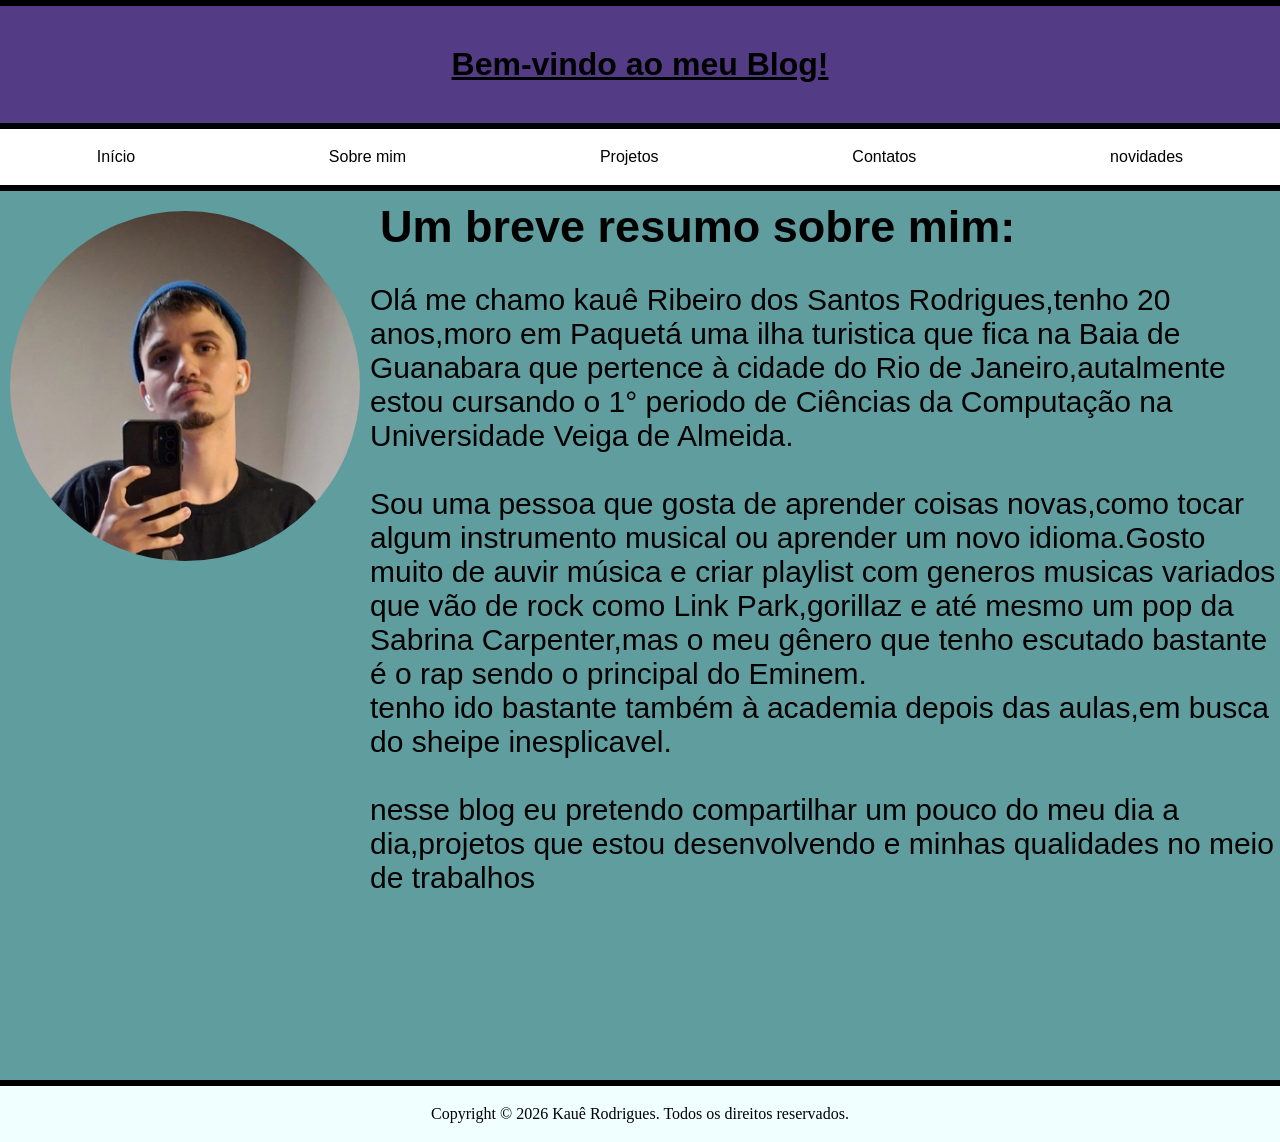
<file: index.html>
<!DOCTYPE html>
<html lang="pt-br">
<!--aluno:kauê ribeiro dos santos rodrigues
matricula: 1260110538  -->
<head>
    <meta charset="UTF-8">
    <meta name="viewport" content="width=device-width, initial-scale=1.0">
    <title>blog do kauê</title>
    <link rel="stylesheet" href="style.css">
    <link rel="icon" href="imagens/img blog.png">
    <hr>
    <h1 id="titulo">Bem-vindo ao meu Blog!</h1>
    <hr>

    <ul id="navbar">
        <li class="nav"><a href="index.html">Início</a></li>
        <li class="nav"><a href="sobre-mim.html">Sobre mim</a></li>
        <li class="nav"><a href="projetos.html">Projetos</a></li>
        <li class="nav"><a href="contatos.html">Contatos</a></li>
        <li class="nav"><a href="novidades.html">novidades</a></li>
    </ul>

    <hr>

</head>

<body>


    <section id="sobre-mim">
        <img id="img1" src="imagens/wuw.jpeg" alt="ft do mito">
        <div>
            <h2>Um breve resumo sobre mim:</h2>
            <p id="p=1">Olá me chamo kauê Ribeiro dos Santos Rodrigues,tenho 20 anos,moro em Paquetá uma ilha turistica
                que fica na Baia de Guanabara que pertence à cidade do Rio de Janeiro,autalmente estou cursando o 1°
                periodo de Ciências da Computação na Universidade Veiga de Almeida.
                <br><br>
                Sou uma pessoa que gosta de aprender coisas novas,como tocar algum instrumento musical ou aprender um novo
                idioma.Gosto muito de auvir música e criar playlist com generos musicas variados que
                vão de rock como Link Park,gorillaz e até mesmo um pop da Sabrina Carpenter,mas o meu gênero que tenho
                escutado bastante é o rap sendo o principal do Eminem. <br>
                tenho ido bastante também à academia depois das aulas,em busca do sheipe inesplicavel.
                <br><br>
                nesse blog eu pretendo compartilhar um pouco do meu dia a dia,projetos que estou desenvolvendo e minhas
                qualidades no meio de trabalhos
            </p>
        </div>
    </section>

</body>
<main></main>
<hr>
<footer>
    <p>Copyright © 2026 Kauê Rodrigues. Todos os direitos reservados.</p>
</footer>

</html>
</file>
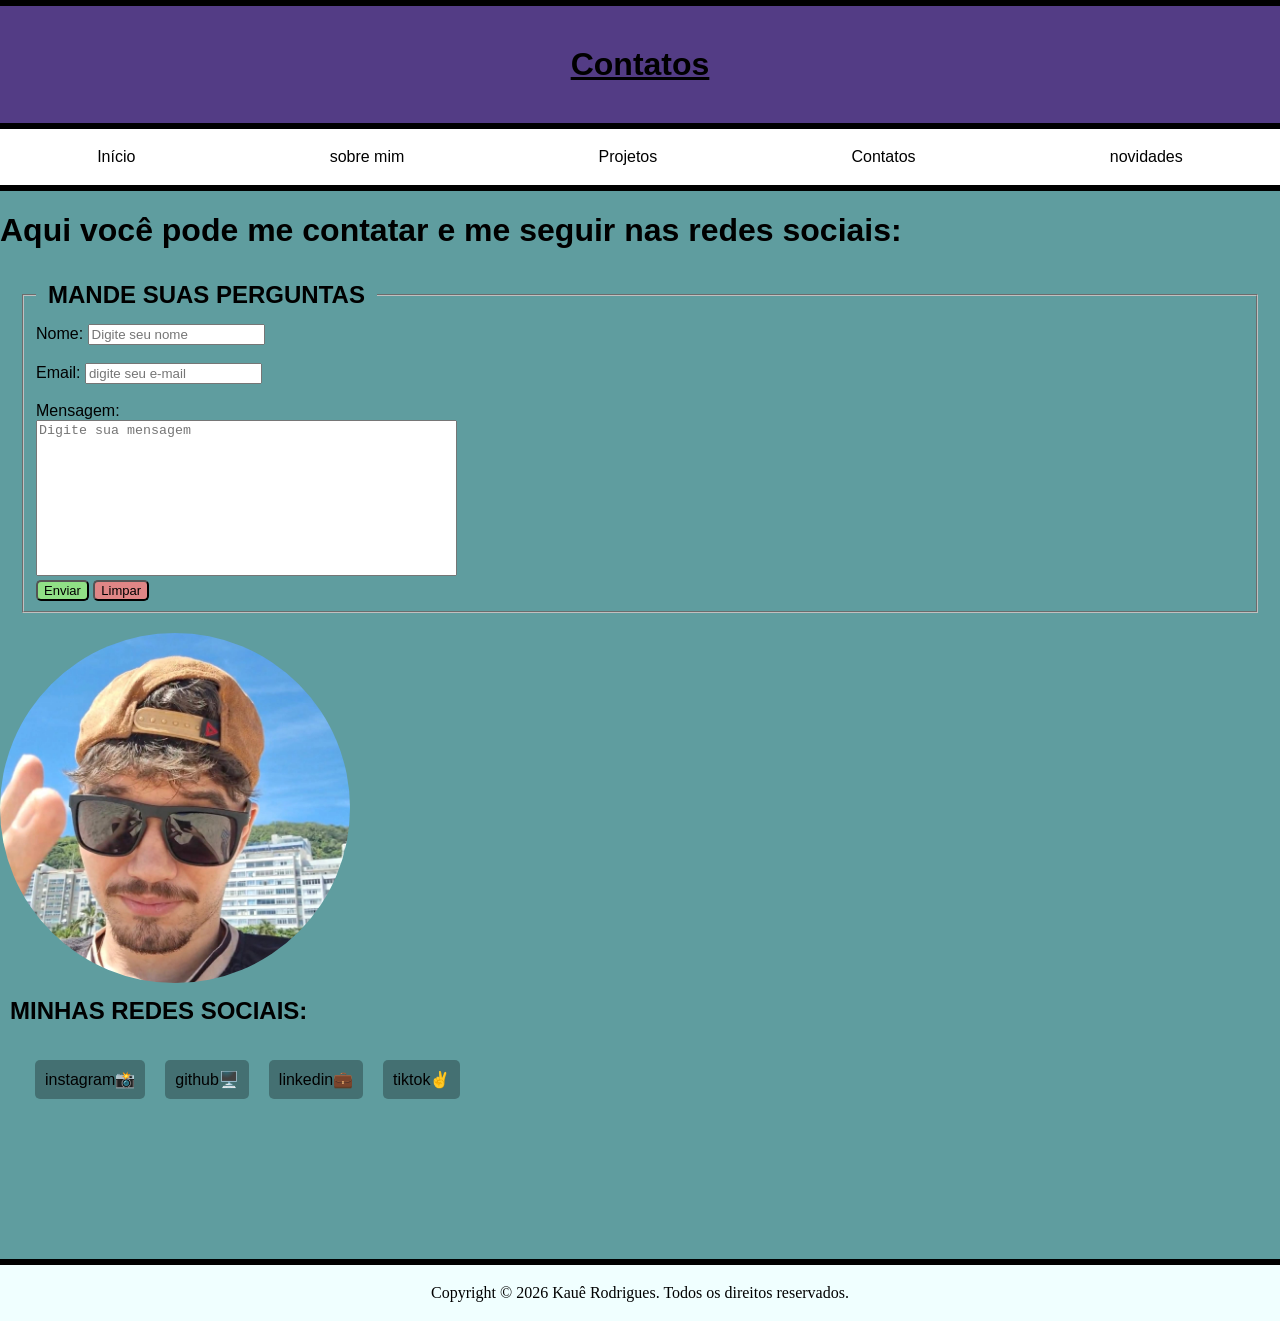
<file: contatos.html>
<!DOCTYPE html>
<html lang="pt-br">

<head>
    <meta charset="UTF-8">
    <meta name="viewport" content="width=device-width, initial-scale=1.0">
    <title>contatos</title>
    <link rel="stylesheet" href="style.css">
    <link rel="icon" href="imagens/img blog.png">

    <hr>
    <h1 id="titulo">Contatos</h1>
    <hr>

    <ul id="navbar">
        <li class="nav"><a href="index.html">Início</a></li>
        <li class="nav"><a href="sobre-mim.html">sobre mim</a></li>
        <li class="nav"><a href="projetos.html">Projetos</a></li>
        <li class="nav"><a href="contatos.html">Contatos</a></li>
        <li class="nav"><a href="novidades.html">novidades</a></li>
    </ul>

    <hr>
   
</head>

<body>
<h1>Aqui você pode me contatar e me seguir nas redes sociais:</h1>
    <div>
       <form  target="_blank" action="https://formsubmit.co/kauerodrigues035@gmail.com" method="POST">
            <fieldset id="formo"> <!-- link de site externo submit para enviar e-mails -->
<legend><h2>MANDE SUAS PERGUNTAS</h2></legend>
                <label for="Nome">Nome:</label>
                <input type="text" id="Nome" name="Nome" placeholder="Digite seu nome"><br><br>
                <label for="e-mail">Email:</label>
                <input type="email" id="e-mail" name="email" placeholder="digite seu e-mail" required><br><br>
                <label for="text" id="perguta">Mensagem:</label>
                <textarea id="text" name="text" placeholder="Digite sua mensagem" rows="10" cols="50"></textarea><br>
                <input type="hidden"name="_next"value="http://127.0.0.1:5500/thanks.html">
                <input class="butao-verde" type="submit" value="Enviar">
                <input class="butao-vermelho" type="reset" name="limpar" value="Limpar">
            </fieldset>
        </form>
    </div>
    <img id="img2" src="imagens/ft blog.jpeg" alt="">
    <br>
    <h2>MINHAS REDES SOCIAIS:</h2>
    <li id="redes-sociais">
        <a target="_blank" id="redes" href="https://www.instagram.com/1kauerodrigues/">instagram📸</a><br>
        <a target="_blank" id="redes" href="https://github.com/kauerodrigues035-ops">github🖥️</a><br>
        <a target="_blank" id="redes" href="https://www.linkedin.com/in/kaue-ribeiro-95801a343/">linkedin💼</a><br>
        <a target="_blank" id="redes" href="https://www.tiktok.com/@.0.kauxz">tiktok✌️</a><br>

    </li>

</body>
<main></main>
<hr>
<footer>
    <p>Copyright © 2026 Kauê Rodrigues. Todos os direitos reservados.</p>
</footer>

</html>
</file>
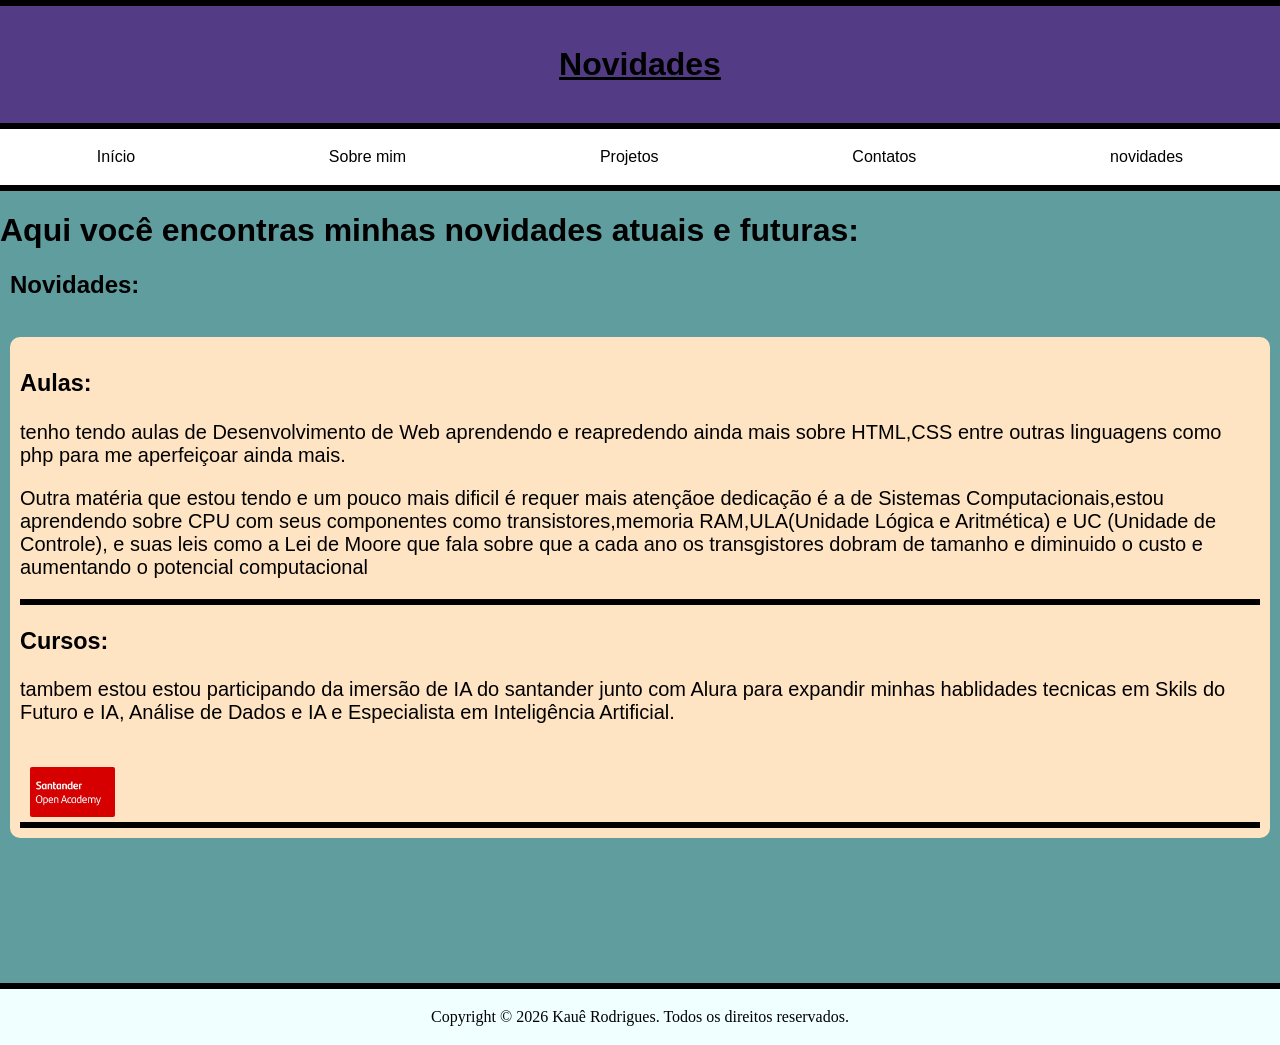
<file: novidades.html>
<!DOCTYPE html>
<html lang="pt=br">

<head>
    <meta charset="UTF-8">
    <meta name="viewport" content="width=device-width, initial-scale=1.0">
    <title>novidades</title>
    <link rel="stylesheet" href="style.css">
    <link rel="icon" href="imagens/img blog.png">

    <hr>
    <h1 id="titulo">Novidades</h1>
    <hr>

    <ul id="navbar">
        <li class="nav"><a href="index.html">Início</a></li>
        <li class="nav"><a href="sobre-mim.html">Sobre mim</a></li>
        <li class="nav"><a href="projetos.html">Projetos</a></li>
        <li class="nav"><a href="contatos.html">Contatos</a></li>
        <li class="nav"><a href="novidades.html">novidades</a></li>
    </ul>

    <hr>
</head>

<body>
    <h1>Aqui você encontras minhas novidades atuais e futuras:</h1>
    <h2>Novidades:</h2>
    <br>
    <div id="novidades">
        <h3>Aulas:</h3>
        <p>tenho tendo aulas de Desenvolvimento de Web aprendendo e reapredendo ainda mais sobre HTML,CSS entre outras
            linguagens como php para me aperfeiçoar ainda mais.
        </p>

        <p>Outra matéria que estou tendo e um pouco mais dificil é requer mais atençãoe dedicação é a de Sistemas
            Computacionais,estou aprendendo sobre CPU com seus componentes como transistores,memoria RAM,ULA(Unidade
            Lógica e Aritmética) e UC (Unidade de Controle), e suas leis como a Lei de Moore que fala sobre que a
            cada ano os transgistores dobram de tamanho e diminuido o custo e aumentando o potencial computacional
        </p>
        <hr>
        <h3>Cursos:</h3>
        <p>tambem estou estou participando da imersão de IA do santander junto com Alura para expandir minhas hablidades
            tecnicas em Skils do Futuro e IA, Análise de Dados e IA e Especialista em Inteligência Artificial.

        </p>
        <br>
        <a  target="_blank" id="cod" href="https://app.santanderopenacademy.com/pt-BR/program/santander-imersao-digital-2026"> <img id="img4"
                src="imagens/santander.jpg" alt="alxsant">
        </a>
        <hr>
    </div>
    
</body>


<main></main>
<hr>
<footer>
    <p>Copyright © 2026 Kauê Rodrigues. Todos os direitos reservados.</p>
</footer>

</html>
</file>
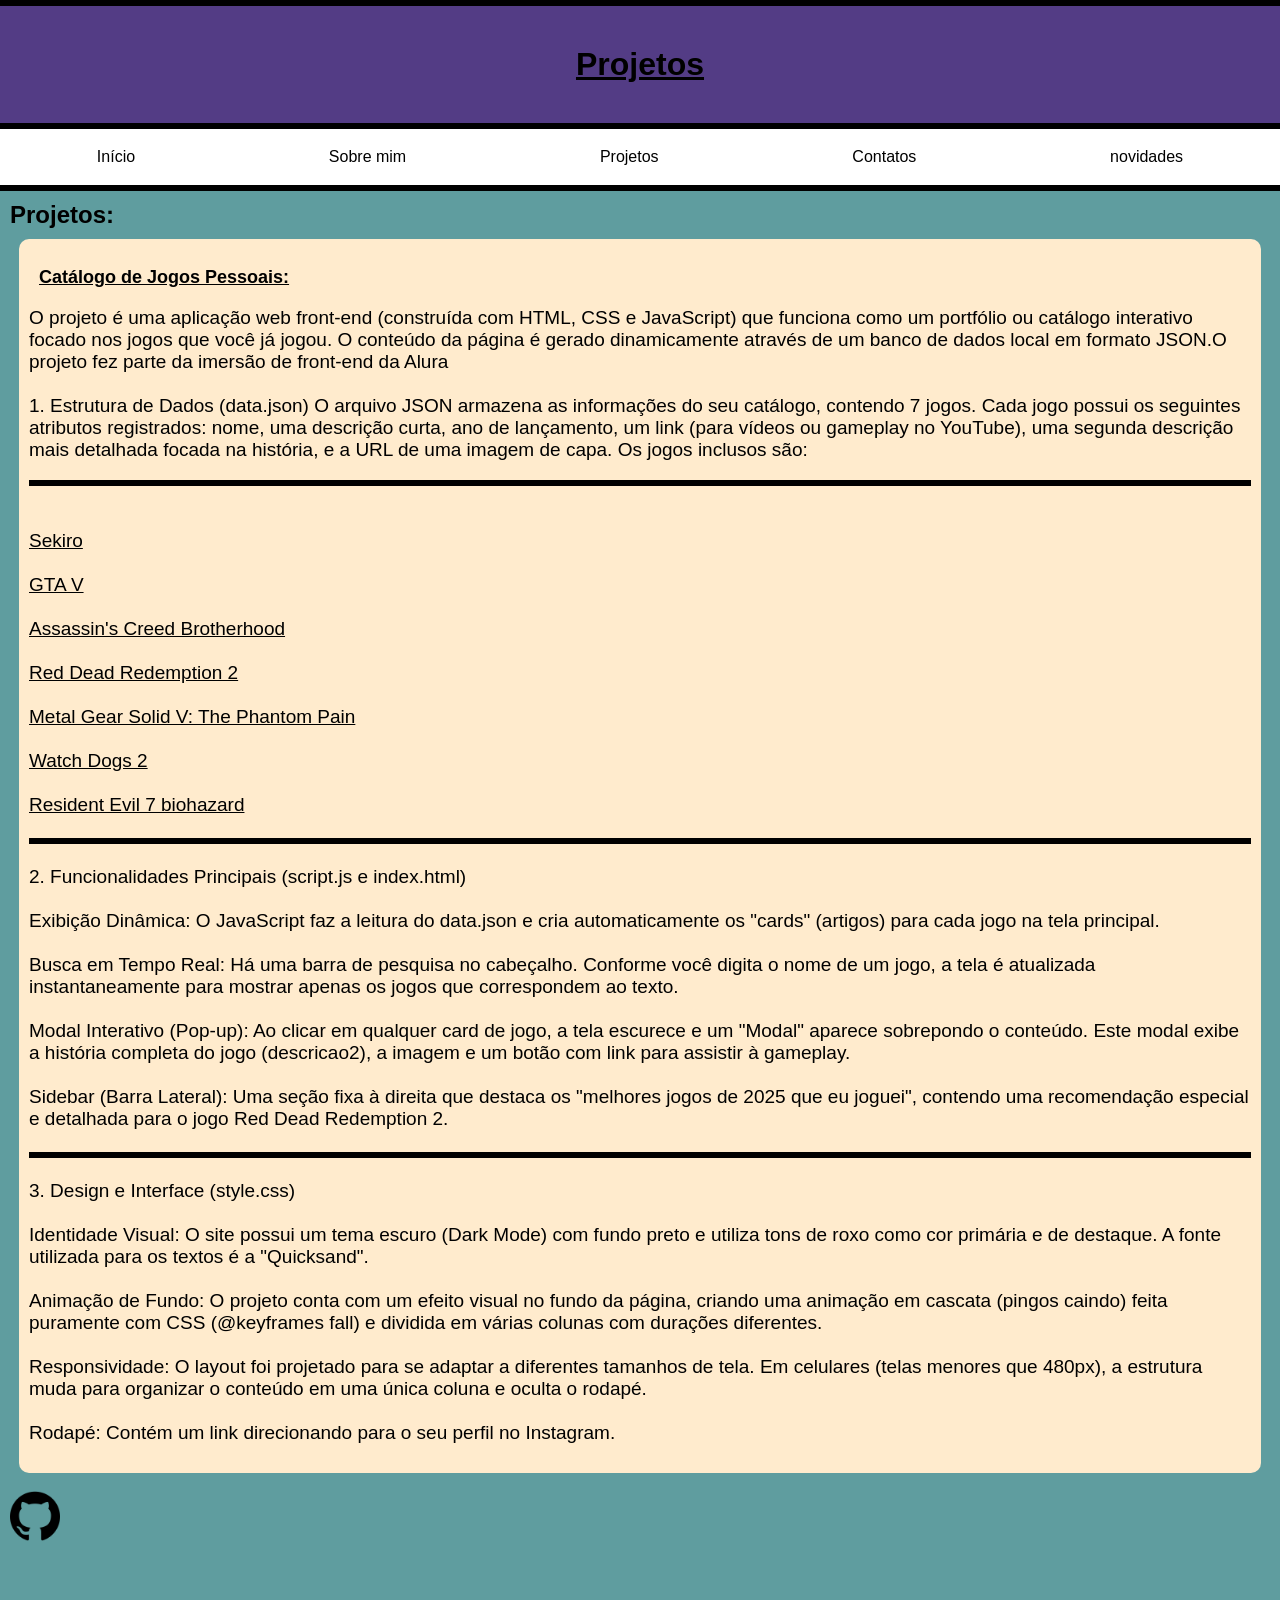
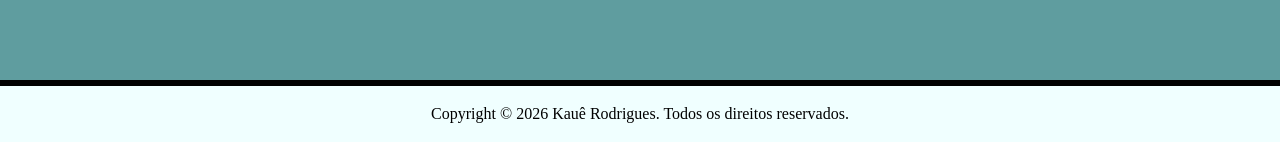
<file: projetos.html>
<!DOCTYPE html>
<html lang="pt-br">

<head>
    <meta charset="UTF-8">
    <meta name="viewport" content="width=device-width, initial-scale=1.0">
    <title>projetos</title>
    <link rel="stylesheet" href="style.css">
    <link rel="icon" href="imagens/img blog.png">

    <hr>
    <h1 id="titulo">Projetos</h1>
    <hr>

    <ul id="navbar">
        <li class="nav"><a href="index.html">Início</a></li>
        <li class="nav"><a href="sobre-mim.html">Sobre mim</a></li>
        <li class="nav"><a href="projetos.html">Projetos</a></li>
        <li class="nav"><a href="contatos.html">Contatos</a></li>
        <li class="nav"><a href="novidades.html">novidades</a></li>
    </ul>

    <hr>
</head>

<body>
    <h2>Projetos:</h2>
    <div id="project">
        <h3 id="p1"> <strong>Catálogo de Jogos Pessoais:</strong></h3>
        <p>
            O projeto é uma aplicação web front-end (construída com HTML, CSS e JavaScript) que funciona como um
            portfólio ou catálogo interativo focado nos jogos que você já jogou. O conteúdo da página é gerado
            dinamicamente através de um banco de dados local em formato JSON.O projeto fez parte da imersão de front-end
            da Alura <br><br>
            1. Estrutura de Dados (data.json)
            O arquivo JSON armazena as informações do seu catálogo, contendo 7 jogos. Cada jogo possui os seguintes
            atributos registrados: nome, uma descrição curta, ano de lançamento, um link (para vídeos ou gameplay no
            YouTube), uma segunda descrição mais detalhada focada na história, e a URL de uma imagem de capa. Os jogos
            inclusos são:
            <hr> <br><br>



            <li class="jogos">Sekiro</li>
            <br>
            <li class="jogos"> GTA V</li>
            <br>
            <li class="jogos">Assassin's Creed Brotherhood</li>
            <br>
            <li class="jogos"> Red Dead Redemption 2</li>
            <br>
            <li class="jogos">Metal Gear Solid V: The Phantom Pain</li>
            <br>
            <li class="jogos">Watch Dogs 2</li>
            <br>
            <li class="jogos">Resident Evil 7 biohazard</li>
            <br>
            <hr>
            <br>
            2. Funcionalidades Principais (script.js e index.html)
            <br><br>
            Exibição Dinâmica: O JavaScript faz a leitura do data.json e cria automaticamente os "cards" (artigos) para
            cada jogo na tela principal.
            <br><br>
            Busca em Tempo Real: Há uma barra de pesquisa no cabeçalho. Conforme você digita o nome de um jogo, a tela é
            atualizada instantaneamente para mostrar apenas os jogos que correspondem ao texto.
            <br><br>
            Modal Interativo (Pop-up): Ao clicar em qualquer card de jogo, a tela escurece e um "Modal" aparece
            sobrepondo o conteúdo. Este modal exibe a história completa do jogo (descricao2), a imagem e um botão com
            link para assistir à gameplay.
            <br><br>
            Sidebar (Barra Lateral): Uma seção fixa à direita que destaca os "melhores jogos de 2025 que eu joguei",
            contendo uma recomendação especial e detalhada para o jogo Red Dead Redemption 2.

            <br><br>
            <hr><br>
            3. Design e Interface (style.css)
            <br><br>
            Identidade Visual: O site possui um tema escuro (Dark Mode) com fundo preto e utiliza tons de roxo como cor
            primária e de destaque. A fonte utilizada para os textos é a "Quicksand".
            <br><br>
            Animação de Fundo: O projeto conta com um efeito visual no fundo da página, criando uma animação em cascata
            (pingos caindo) feita puramente com CSS (@keyframes fall) e dividida em várias colunas com durações
            diferentes.
            <br><br>
            Responsividade: O layout foi projetado para se adaptar a diferentes tamanhos de tela. Em celulares (telas
            menores que 480px), a estrutura muda para organizar o conteúdo em uma única coluna e oculta o rodapé.
            <br><br>
            Rodapé: Contém um link direcionando para o seu perfil no Instagram.

        </p>

    </div>

</body>
<br>
<section>

    <a title="link para a pagina" target="_blank" id="cod" href="https://kauerodrigues035-ops.github.io/projeto-alura/"> <img id="img4"
            src="imagens/git.png" alt="ft"></a>
</section>
<main></main>
<hr>
<footer>
    <p>Copyright © 2026 Kauê Rodrigues. Todos os direitos reservados.</p>
</footer>

</html>
</file>
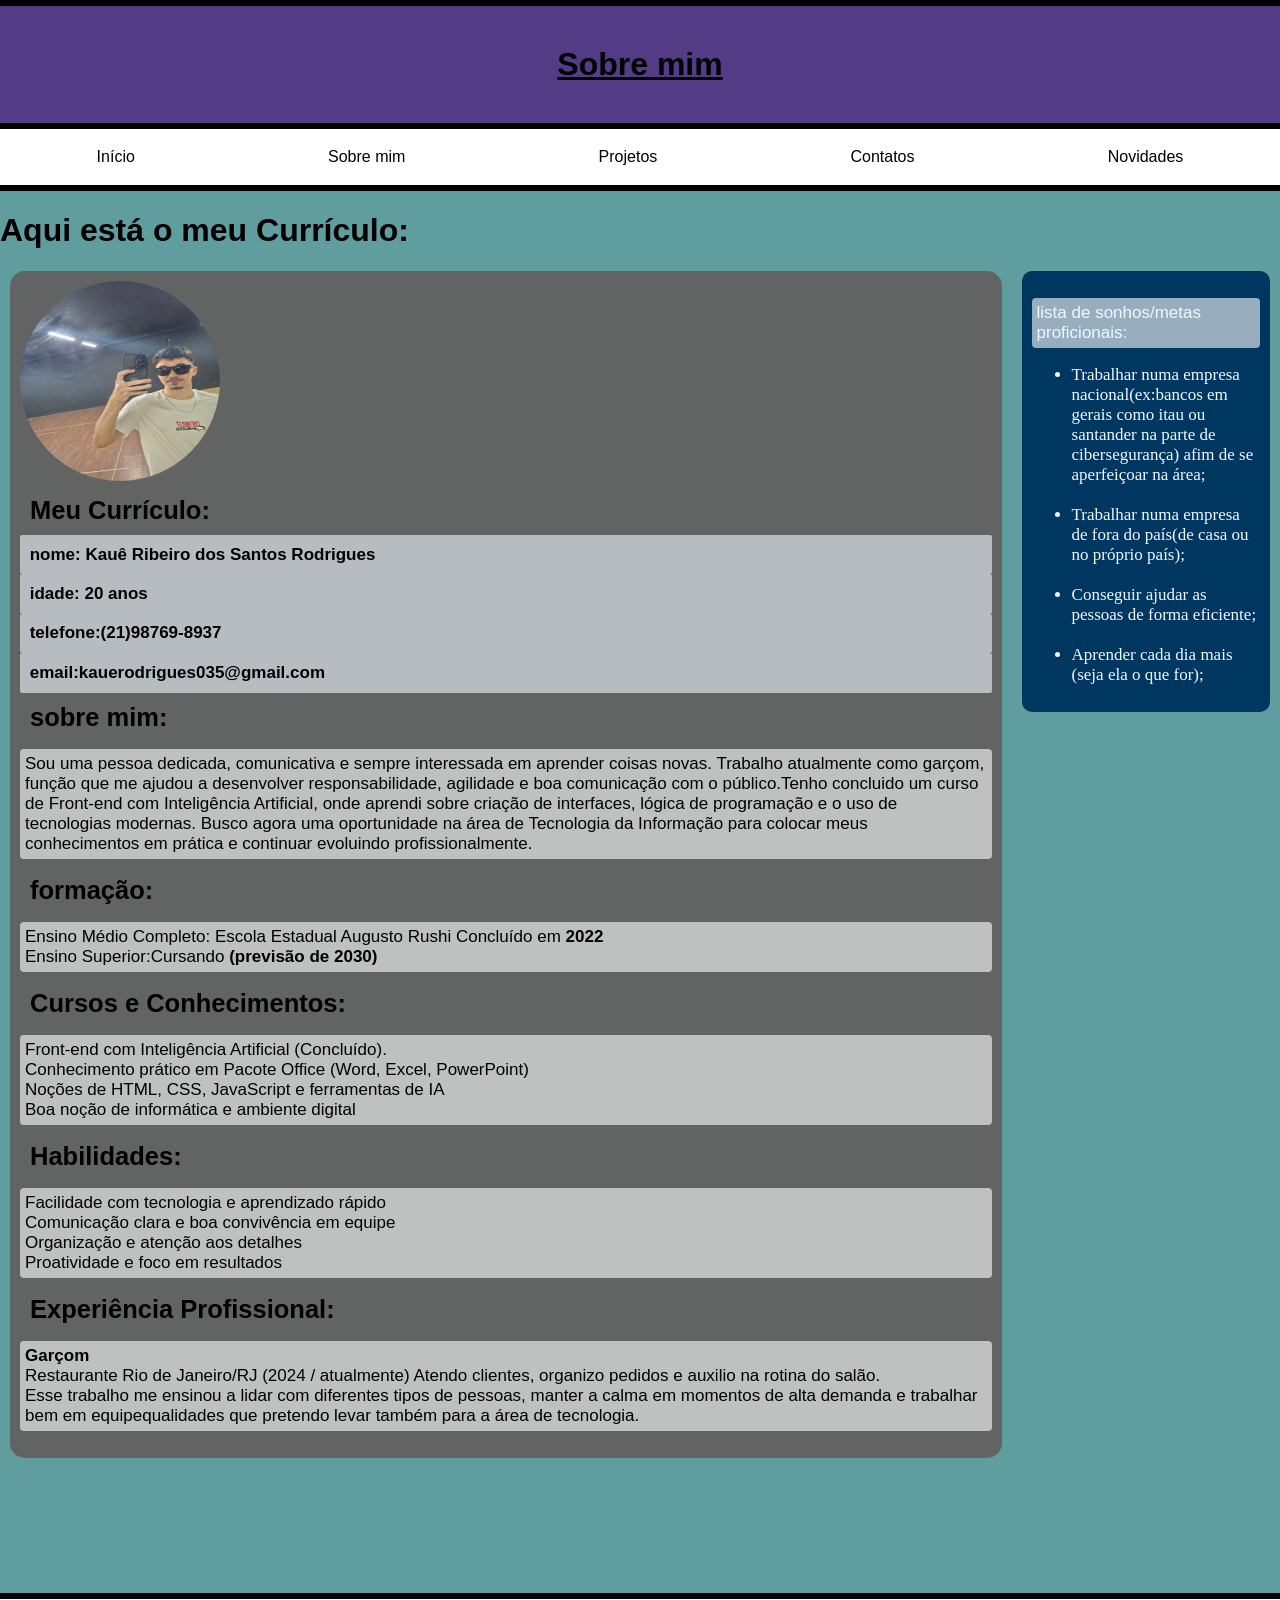
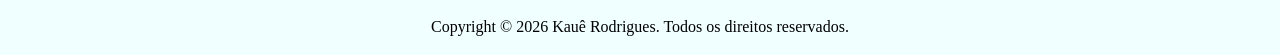
<file: sobre-mim.html>
<!DOCTYPE html>
<html lang="pt-br">

<head>
    <meta charset="UTF-8">
    <meta name="viewport" content="width=device-width, initial-scale=1.0">
    <title>sobre mim</title>
    <link rel="stylesheet" href="style.css">
    <link rel="icon" href="imagens/img blog.png">

    <hr>
    <h1 id="titulo">Sobre mim</h1>
    <hr>

    <ul id="navbar">
        <li class="nav"><a href="index.html">Início</a></li>
        <li class="nav"><a href="sobre-mim.html">Sobre mim</a></li>
        <li class="nav"><a href="projetos.html">Projetos</a></li>
        <li class="nav"><a href="contatos.html">Contatos</a></li>
        <li class="nav"><a href="novidades.html">Novidades</a></li>
    </ul>

    <hr>
</head>


<body>
    <h1>Aqui está o meu Currículo:</h1>
    <div class="container-principal">
        <div class="curriculo">
            <img id="img3" src="imagens/drip.jpeg" alt="nd">
            <h2>Meu Currículo:</h2>
            <h4>nome: Kauê Ribeiro dos Santos Rodrigues</h4>
            <h4>idade: 20 anos</h4>
            <h4>telefone:(21)98769-8937</h4>
            <h4>email:kauerodrigues035@gmail.com</h4>

            <h2>sobre mim:</h2>
            <p class="c2">Sou uma pessoa dedicada, comunicativa e sempre interessada em aprender coisas novas.
                Trabalho atualmente como garçom, função que me ajudou a desenvolver responsabilidade,
                agilidade e boa comunicação com o público.Tenho concluido um curso de Front-end
                com Inteligência Artificial, onde aprendi sobre criação de interfaces, lógica de programação
                e o uso de tecnologias modernas. Busco agora uma oportunidade na área de Tecnologia da
                Informação para colocar meus conhecimentos em prática e continuar evoluindo
                profissionalmente.</p>

            <h2>formação:</h2>
            <p class="c2">Ensino Médio Completo:
                Escola Estadual Augusto Rushi Concluído em<strong> 2022</strong><br>
                Ensino Superior:Cursando <strong>(previsão de 2030)</strong></p>

            <h2>Cursos e Conhecimentos:</h2>
            <p class="c2">Front-end com Inteligência Artificial (Concluído). <br>
                Conhecimento prático em Pacote Office (Word, Excel, PowerPoint) <br>
                Noções de HTML, CSS, JavaScript e ferramentas de IA <br>
                Boa noção de informática e ambiente digital</p>

            <h2>Habilidades:</h2>
            <p class="c2">
                Facilidade com tecnologia e aprendizado rápido <br>
                Comunicação clara e boa convivência em equipe <br>
                Organização e atenção aos detalhes <br>
                Proatividade e foco em resultados</p>

            <h2>Experiência Profissional:</h2>
            <p class="c2">
                <strong>Garçom</strong><br>
                Restaurante Rio de Janeiro/RJ (2024 / atualmente)
                Atendo clientes, organizo pedidos e auxilio na rotina do salão. <br> Esse trabalho me ensinou a
                lidar com diferentes tipos de pessoas, manter a calma em momentos de alta demanda e
                trabalhar bem em equipequalidades que pretendo levar também para a área de tecnologia.
            </p>
        </div>
        <aside id="sobre-lateral">
            <p class="c2">lista de sonhos/metas proficionais:</p>



            <ul>
                <li>Trabalhar numa empresa nacional(ex:bancos em gerais como itau ou santander na parte de
                    cibersegurança) afim de se aperfeiçoar na área;
                </li><br>
                <li>Trabalhar numa empresa de fora do país(de casa ou no próprio país);</li>
                <br>
                <li>
                    Conseguir ajudar as pessoas de forma eficiente;
                </li>
                <br>
                <li>Aprender cada dia mais (seja ela o que for);</li>

            </ul>


        </aside>

    </div>

</body>

<main></main>
<hr>
<footer>
    <p>Copyright © 2026 Kauê Rodrigues. Todos os direitos reservados.</p>
</footer>

</html>
</file>
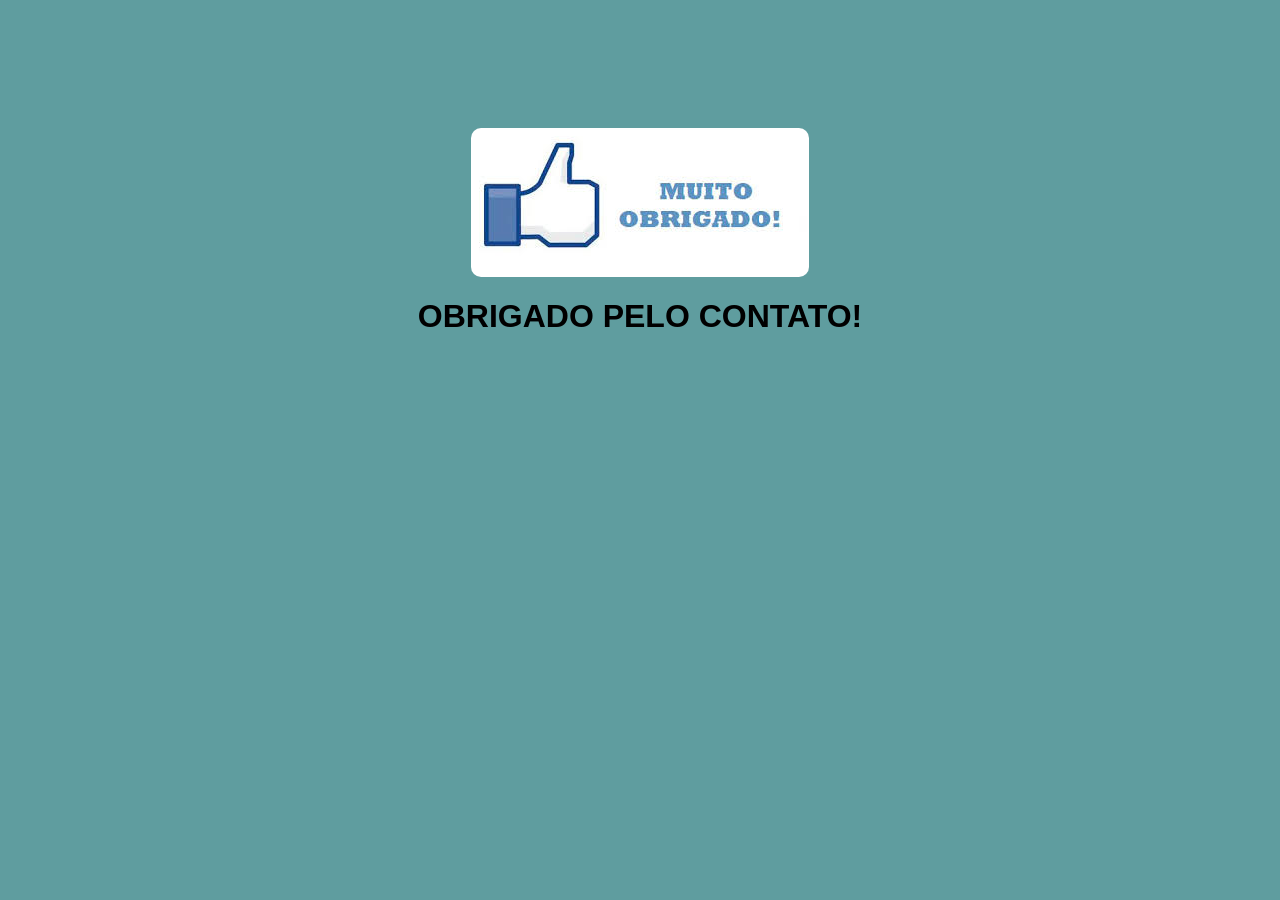
<file: thanks.html>
<!DOCTYPE html>
<html lang="pt-br">

<head>
    <meta charset="UTF-8">
    <meta name="viewport" content="width=device-width, initial-scale=1.0">
    <title>agradecimentos</title>
    <link rel="stylesheet" href="style.css">
    <link rel="icon" href="imagens/img blog.png">

</head>
<body>
    <img id="img5" src="imagens/thanks.jpg" alt="sus">
<h1 id="agradecimento" >OBRIGADO PELO CONTATO!</h1>
</body>




</html>
</file>
<file: style.css>
#navbar {

    margin-top: 0%;
    margin-bottom: 0%;
    margin-left: 0%;
    margin-right: 0%;
    background-color: rgb(255, 255, 255);
    display: flex;
    padding-inline-start: 0%;

}

h2 {
    font-family: 'Franklin Gothic Medium', 'Arial Narrow', Arial, sans-serif;
    margin: 10px;

}

#p1 {
    font-size: large;
    padding-inline-start: 10px;

}

.nav {

    list-style-type: none;
    padding: 19px;
    margin: auto;


}

a {
    text-decoration: none;

    color: rgb(0, 0, 0);
    font-family: Arial, Helvetica, sans-serif;
}

a:hover {
    color: rgb(21, 0, 255)
}

#cod {
    background-color: rgba(240, 255, 255, 0);
    margin-left: 0px;
    border-radius: 5px;
}

#redes {
    background-color: rgba(0, 0, 0, 0.285);
    padding: 10px;
    margin: 10px;
    border-radius: 5px;
}

body {
    background-color: #5f9d9f;
    margin-top: 0%;
    margin-left: 0%;
    margin-right: 0%;
    margin-bottom: 0%;

}

#titulo {
    color: rgb(0, 0, 0);
    margin: 0%;
    padding: 40px;
    background-color: rgb(83, 60, 133);
    font-family: Arial, Helvetica, sans-serif;

    text-align: center;
    text-decoration: underline;
}

hr {
    border: 3px solid black;
    margin: 0%;
    padding: 0px;
}

#img1 {
    width: 350px;
    height: 350px;
    border-radius: 50%;
    margin-top: 20px;
    margin-right: 10px;
    margin-left: 10px;
}

#img2 {
    width: 350px;
    height: 350px;
    border-radius: 50%;

}

#img3 {
    width: 200px;
    height: 200px;
    border-radius: 50%;

}


#img4 {

    height: 50px;
    margin-left: 10px;
    border-radius: 2px;
}

#img5 {
    border-radius: 10px;
    margin-left: auto;
    margin-right: auto;
    margin-top: 10%;
   
    display: block;
}

#agradecimento {

    text-align: center;
}


#sobre-mim {

    margin-bottom: 20px;
    font-family: 'Franklin Gothic Medium', 'Arial Narrow', Arial, sans-serif;
    display: flex;
    font-size: 30px;
}

main {
    height: 15vh;
}

footer {
    margin: 0%;
    background-color: azure;
    text-align: center;
    padding: 3px;
}

form {
    margin: 20px;
    font-family: Arial, Helvetica, sans-serif;

}





#perguta {
    display: flex;
}

.butao-verde {
    border-radius: 5px;
    background-color: rgb(144, 224, 134);
    color: rgb(0, 0, 0);
    font-size: 13px;
    font-family: Arial, Helvetica, sans-serif;
}

.butao-vermelho {
    border-radius: 5px;
    background-color: rgb(224, 134, 134);
    color: rgb(0, 0, 0);
    font-size: 13px;
    font-family: Arial, Helvetica, sans-serif;
}

#redes-sociais {

    font-family: Arial, Helvetica, sans-serif;
    display: flex;
    margin-left: 10px;
    margin-right: 20cm;
    border-radius: 10px;
    padding: 15px;



}

.curriculo {

    background-color: rgb(99, 99, 99, 0.997);
    font-size: 17px;
    border-radius: 15px;
    margin-left: 10px;
    ;
    padding: 10px;

    margin-bottom: 0%;
    font-family: Arial, Helvetica, sans-serif;

}

#sobre-lateral {

    background-color: rgba(0, 55, 97, 0.997);
    margin-right: 10px;
    padding: 10px;
    border-radius: 10px;
    color: aliceblue;
    font-size: 17px;

}

.container-principal {
    display: flex;
    gap: 20px;
    align-items: flex-start;


}

h1 {

    font-family: 'Gill Sans', 'Gill Sans MT', Calibri, 'Trebuchet MS', sans-serif;
}

h4 {
    margin: 0;
    padding: 1%;
    background-color: rgba(240, 248, 255, 0.597);
    border-radius: 2px;

}

.c2 {
    background-color: rgba(255, 255, 255, 0.597);
    border-radius: 4px;
    padding: 5px;
    font-size: 17px;
    font-family: Arial, Helvetica, sans-serif;
}

#p1 {
    font-size: large;
    padding-inline-start: 10px;
    font-family: Arial, Helvetica, sans-serif;
    text-decoration: underline;

}





#project {
    margin-left: 19px;
    font-family: 'Segoe UI', Tahoma, Geneva, Verdana, sans-serif;
    background-color: blanchedalmond;
    list-style-type: none;
    border-radius: 10px;
    padding: 10px;
    font-size: 19px;
    margin-right: 19px;

}

.jogos {
    text-decoration: underline;
    font-family: 'Trebuchet MS', 'Lucida Sans Unicode', 'Lucida Grande', 'Lucida Sans', Arial, sans-serif;
}

#novidades {
    font-family: 'Lucida Sans', 'Lucida Sans Regular', 'Lucida Grande', 'Lucida Sans Unicode', Geneva, Verdana, sans-serif;
    background-color: bisque;
    margin: 10px;
    border-radius: 10px;
    padding: 10px;
    font-size: 20px;
}

textarea {
    resize: none;
}
</file>
